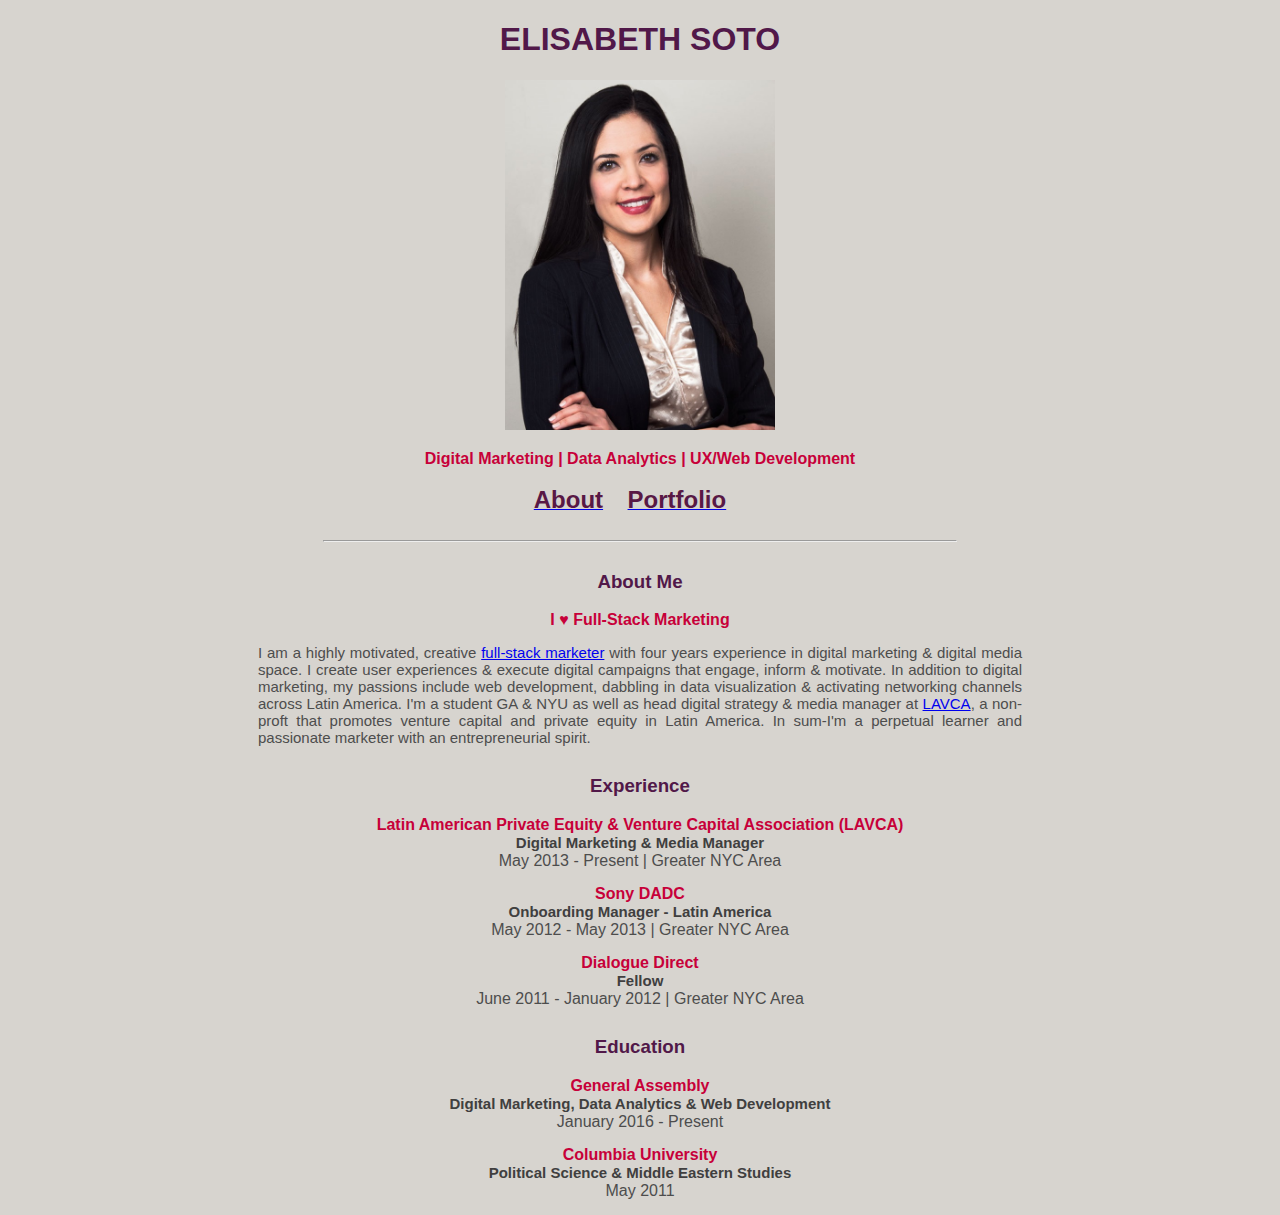
<file: index.html>
<!DOCTYPE html>
<html>
<head><link type="text/css" rel="stylesheet" href="css/style.css">
</head>
	<body>

		<h1>Elisabeth Soto</h1>
		<img src="images/elisabeth.soto.jpg" alt="Elisabeth Soto About">
		<h4>Digital Marketing &#124; Data Analytics &#124; UX/Web Development</h4>
		<br><br><a href="index.html#about"><h2>About</h2></a>
			<a href="portfolio.html"><h2>Portfolio</h2></a>
		<br><br><hr>
<h3><a name="about">About Me</h3>
<h4>I &#9829; Full-Stack Marketing</h4>
<p>I am a highly motivated, creative <a href="http://fullstackmarketing.co/">full-stack marketer</a> with four years experience in digital marketing & digital media space. I create user experiences & execute digital campaigns that engage, inform & motivate. In addition to digital marketing, my passions include web development, dabbling in data visualization & activating networking channels across Latin America. I'm a student GA & NYU as well as head digital strategy & media manager at <a href="http://lavca.org/">LAVCA</a>, a non-proft that promotes venture capital and private equity in Latin America. In sum-I'm a perpetual learner and passionate marketer with an entrepreneurial spirit.</p>

<h3>Experience</h3>
<h4>Latin American Private Equity & Venture Capital Association (LAVCA)</h4><br>
<h6>Digital Marketing & Media Manager</h6><br>
May 2013 - Present &#124; Greater NYC Area
<p><h4>Sony DADC</h4><br>
<h6>Onboarding Manager - Latin America</h6><br>
May 2012 - May 2013 &#124; Greater NYC Area</p>
<p><h4>Dialogue Direct</h4><br>
<h6>Fellow</h6><br>
June 2011 - January 2012 &#124; Greater NYC Area</p>

<h3>Education</h3>
<p><h4>General Assembly</h4><br>
<h6>Digital Marketing, Data Analytics & Web Development</h6><br>
January 2016 - Present</p>
<p><h4>Columbia University</h4><br>
<h6>Political Science & Middle Eastern Studies</h6><br>
May 2011</p>


	</body>

</html>
</file>
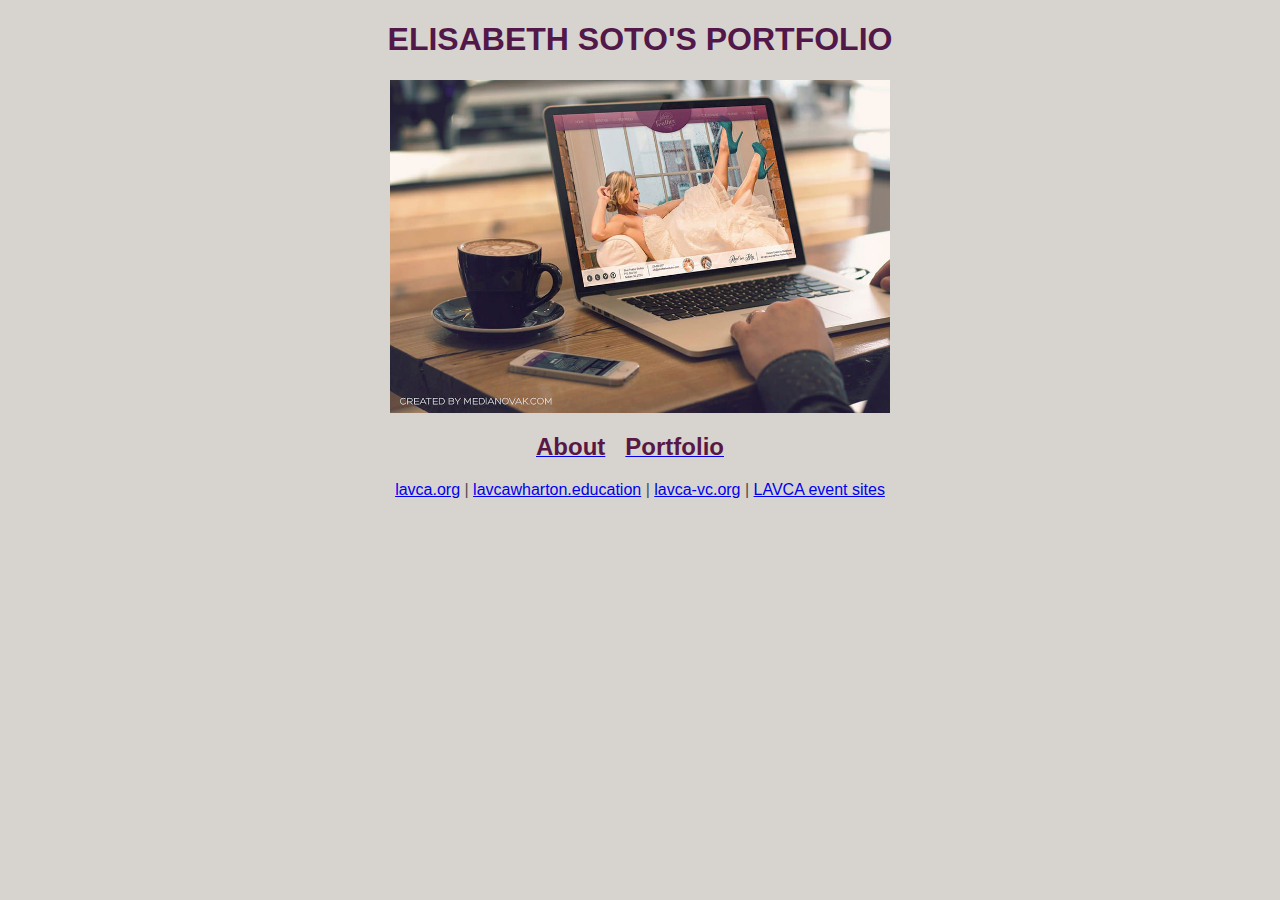
<file: Portfolio.html>
<!DOCTYPE html>
<html>
<head>

<link type="text/css" rel="stylesheet" href="css/style.css">
	
</head>

	<body>

		<h1>Elisabeth Soto's Portfolio</h1>
		<img class="other" src="images/web.portfolio.jpg" alt="Elisabeth Soto's Portfolio">
		<a href="about.html"><h2>About</h2></a><a href="portfolio.html" target="_blank"><h2>Portfolio</h2></a>
	<div id="center"><a href="https://lavca.org/" target="_blank">lavca.org</a> &#124; <a href="http://www.lavcawharton.education/" target="_blank">lavcawharton.education</a> &#124; <a href="http://www.lavca-vc.org/" target="_blank">lavca-vc.org</a> &#124;  <a href="http://www.cvent.com/events/lavca-venture-investors-ny-summit/event-summary-1ecb53bfe7ac4ad3b81edb285751fae1.aspx" target="_blank">LAVCA event sites</a></div>
	</body>

</html>
</file>
<file: css/style.css>
body {
	background-color: #D7D4CF  ;
	text-align:center;
	font-family: arial;
	color: #4D4D4D;;

}

img

{
	width: 270px;
	height: 350px;
	margin: auto;
	display: block;
	padding-bottom:20px;
	
}

.other

{ width: 500px;
  height: 333px;

 }

h1

{ 
	color: #511849;
	padding-bottom: -15px; 
	text-transform: uppercase;}

h2

{ 
	color: #581845;
	display: inline;
	padding-right: 20px; }


p {
	font-size: 15px;
	font-family: arial;
	color: #4D4D4D;
	padding-left: 250px;
	padding-right:250px;
	text-align: justify;
	

	}

h3

{
	color: #511849;
	padding-top: 10px;
	
}

h4
{
	color: #C70039;
	display:inline;
	;
	
}

h5
{
	font-family: arial;
	color: #626567;
	display: inline;
	font-size: 18px;
}

h6

{ 	color: #403F3F;
	font-size: 15px;
	display: inline; 
	align: left;

}

#center
{ text-align: center;
  padding-top: 20px; }

hr {
	width: 50%;
}
</file>
